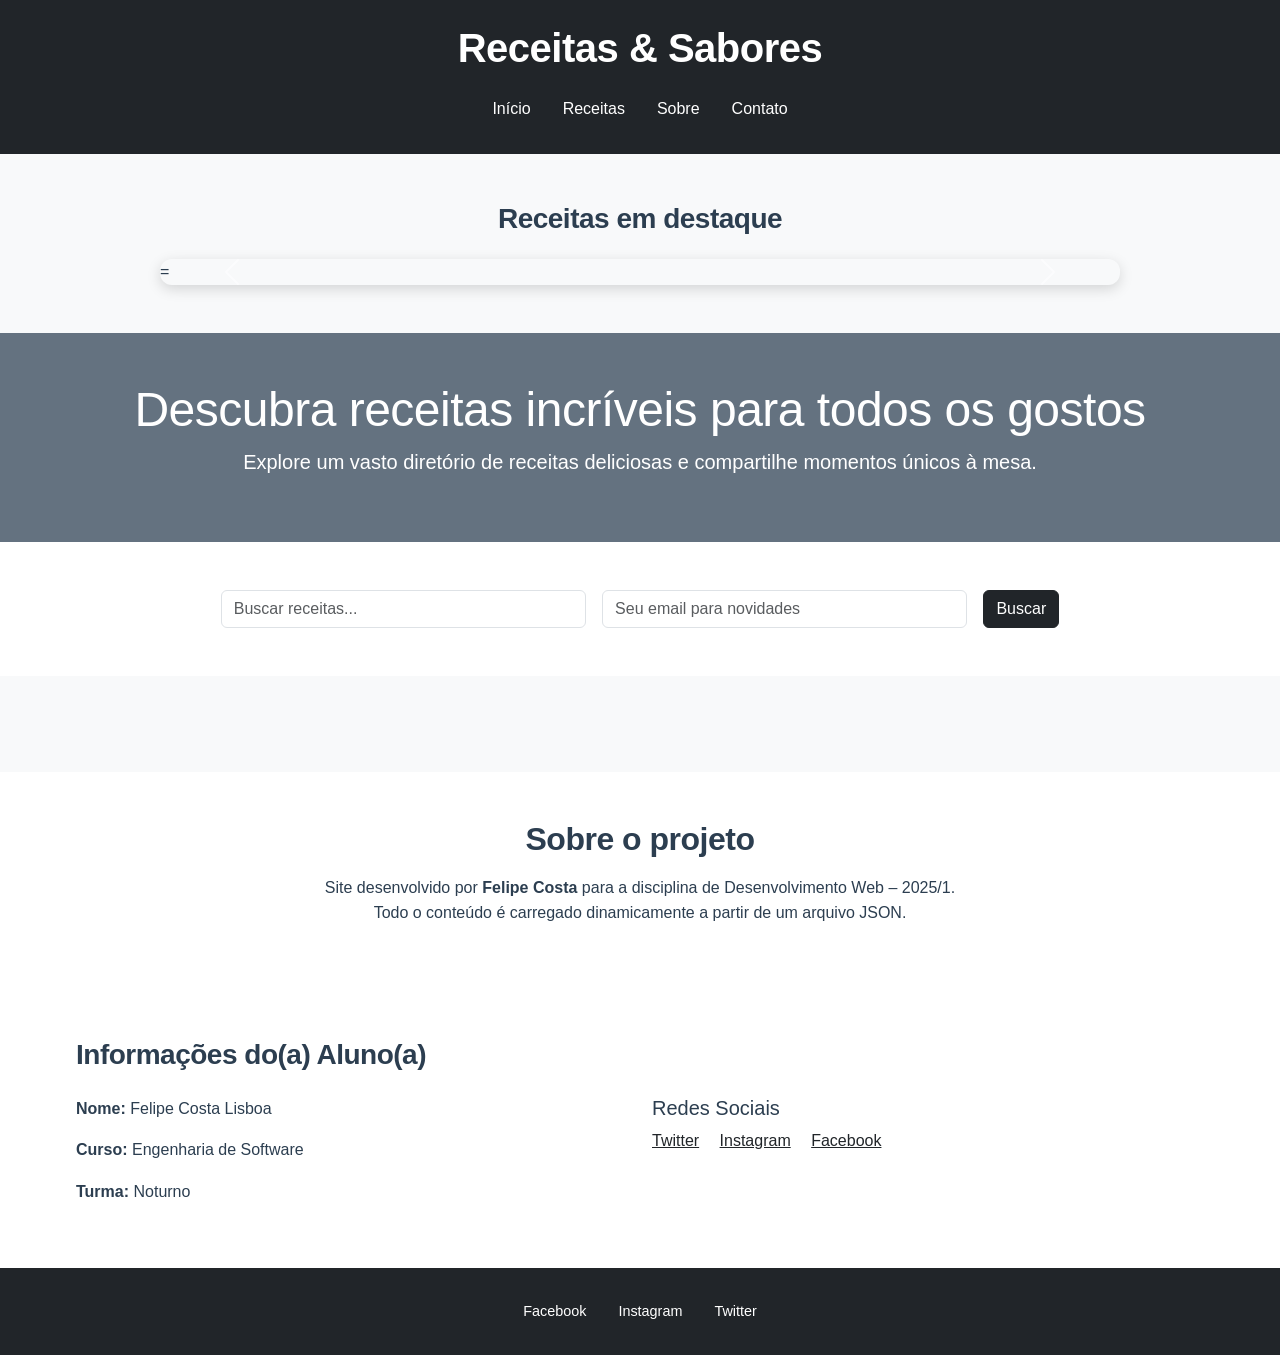
<file: public/index.html>
<!DOCTYPE html>
<html lang="pt-BR">

<head>
    <meta charset="UTF-8" />
    <meta name="viewport" content="width=device-width, initial-scale=1" />
    <title>Receitas &amp; Sabores</title>
    <link href="https://cdn.jsdelivr.net/npm/bootstrap@5.3.3/dist/css/bootstrap.min.css" rel="stylesheet" />
    <link rel="stylesheet" href="assets/css/styles.css" />
</head>

<body>
    <header class="bg-dark text-white py-4">
        <div class="container">
            <h1 class="text-center mb-3">Receitas &amp; Sabores</h1>
            <nav>
                <ul class="nav justify-content-center">
                    <li class="nav-item"><a class="nav-link text-white" href="index.html">Início</a></li>
                    <li class="nav-item"><a class="nav-link text-white" href="#">Receitas</a></li>
                    <li class="nav-item"><a class="nav-link text-white" href="#">Sobre</a></li>
                    <li class="nav-item"><a class="nav-link text-white" href="#">Contato</a></li>
                </ul>
            </nav>
        </div>
    </header>

    <section class="py-5 bg-light">
        <div class="container">
            <h2 class="section-title mb-4 text-center">Receitas em destaque</h2>

            <div class="carousel-wrapper">
                <div id="featuredCarousel" class="carousel slide" data-bs-ride="carousel">
                    = <div class="carousel-indicators" id="carousel-dots"></div>

                    <div class="carousel-inner" id="carousel-items"></div>

                    <button class="carousel-control-prev" type="button" data-bs-target="#featuredCarousel"
                        data-bs-slide="prev">
                        <span class="carousel-control-prev-icon"></span>
                    </button>
                    <button class="carousel-control-next" type="button" data-bs-target="#featuredCarousel"
                        data-bs-slide="next">
                        <span class="carousel-control-next-icon"></span>
                    </button>
                </div>
            </div>
        </div>
    </section>

    <section class="text-white text-center py-5 position-relative"
        style="background:url('https://picsum.photos/id/1050/1200/400') center/cover no-repeat;">
        <div class="container position-relative" style="z-index:2;">
            <h2 class="display-5">Descubra receitas incríveis para todos os gostos</h2>
            <p class="lead">Explore um vasto diretório de receitas deliciosas e compartilhe momentos únicos à mesa.</p>
        </div>
        <div class="position-absolute top-0 start-0 w-100 h-100" style="background-color:rgba(44,62,80,.7);z-index:1;">
        </div>
    </section>

    <section class="py-5 bg-white">
        <div class="container">
            <form class="row g-3 justify-content-center">
                <div class="col-md-4">
                    <input type="text" class="form-control" name="query" placeholder="Buscar receitas..." required>
                </div>
                <div class="col-md-4">
                    <input type="email" class="form-control" name="email" placeholder="Seu email para novidades"
                        required>
                </div>
                <div class="col-auto">
                    <button type="submit" class="btn btn-dark">Buscar</button>
                </div>
            </form>
        </div>
    </section>

    <section class="py-5 bg-light">
        <div class="container">
            <div id="cards-container" class="row g-4"></div>
        </div>
    </section>

    <section class="py-5 bg-white">
        <div class="container text-center">
            <h2 class="mb-3">Sobre o projeto</h2>
            <p>
                Site desenvolvido por <strong>Felipe Costa</strong> para a disciplina de
                Desenvolvimento Web – 2025/1.<br>
                Todo o conteúdo é carregado dinamicamente a partir de um arquivo JSON.
            </p>
        </div>
    </section>

    <section class="py-5 bg-white">
        <div class="container">
            <h2 class="section-title mb-4">Informações do(a) Aluno(a)</h2>

            <div class="row gy-4">
                <div class="col-md-6">
                    <p><strong>Nome:</strong> Felipe Costa Lisboa</p>
                    <p><strong>Curso:</strong> Engenharia de Software</p>
                    <p><strong>Turma:</strong> Noturno</p>
                </div>

                <div class="col-md-6">
                    <h5 class="mb-2">Redes Sociais</h5>
                    <a href="https://twitter.com/" class="me-3 text-dark">Twitter</a>
                    <a href="https://instagram.com/" class="me-3 text-dark">Instagram</a>
                    <a href="https://facebook.com/" class="text-dark">Facebook</a>
                </div>
            </div>
        </div>
    </section>
    <footer class="bg-dark text-white text-center py-4">
        <div class="container">
            <nav>
                <ul class="nav justify-content-center">
                    <li class="nav-item"><a href="#" class="nav-link text-white">Facebook</a></li>
                    <li class="nav-item"><a href="#" class="nav-link text-white">Instagram</a></li>
                    <li class="nav-item"><a href="#" class="nav-link text-white">Twitter</a></li>
                </ul>
            </nav>
        </div>
    </footer>
    <script src="https://cdn.jsdelivr.net/npm/bootstrap@5.3.3/dist/js/bootstrap.bundle.min.js"></script>
    <script src="assets/scripts/app.js"></script>
</body>

</html>
</file>
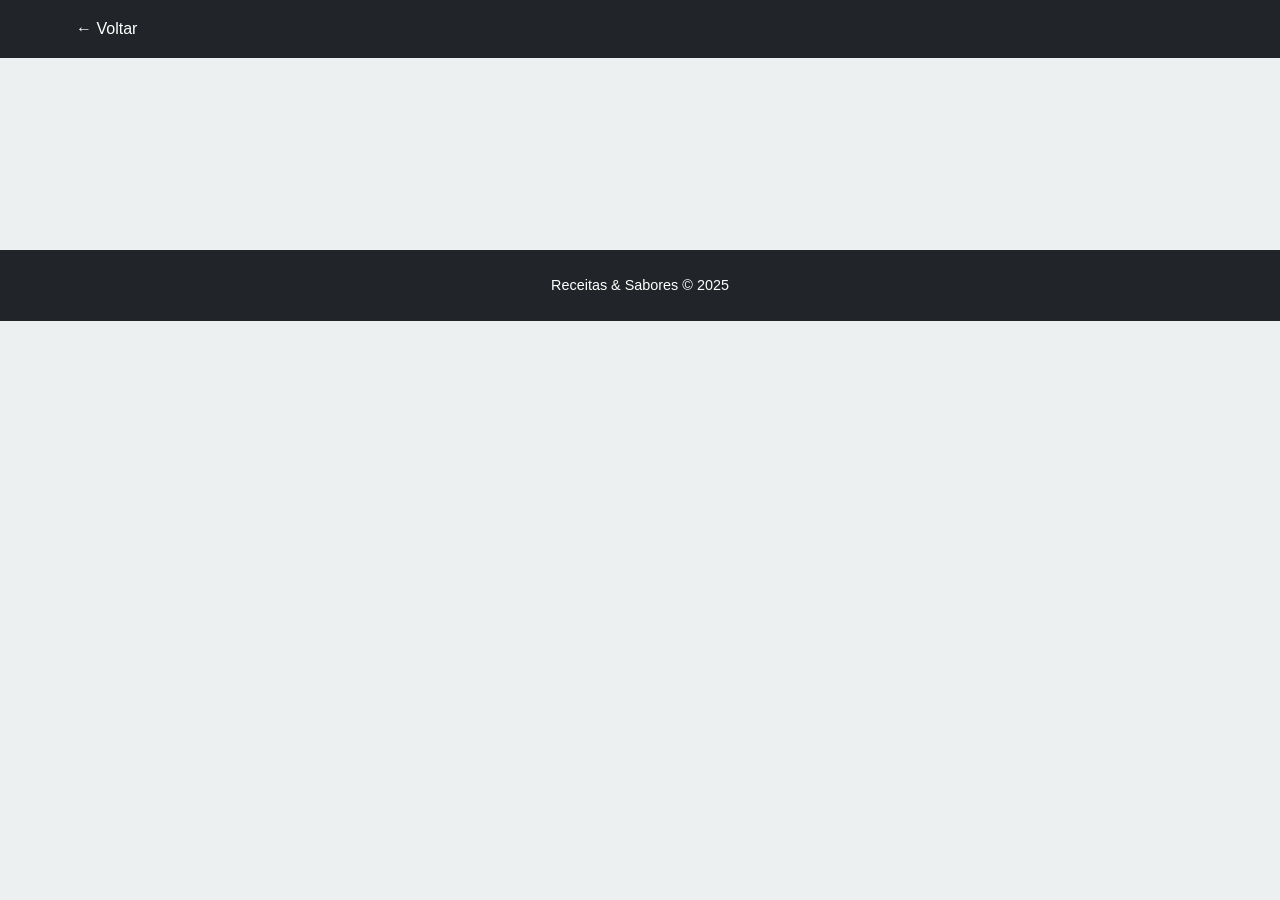
<file: public/detalhes.html>
<!DOCTYPE html>
<html lang="pt-BR">
<head>
    <meta charset="UTF-8" />
    <meta name="viewport" content="width=device-width, initial-scale=1" />
    <title>Detalhes da Receita</title>
    <link href="https://cdn.jsdelivr.net/npm/bootstrap@5.3.3/dist/css/bootstrap.min.css" rel="stylesheet" />
    <link rel="stylesheet" href="assets/css/styles.css" />
</head>

<body>
    <header class="bg-dark text-white py-3">
        <div class="container">
            <a href="index.html" class="text-white text-decoration-none" aria-label="Voltar para a página inicial">
                ← Voltar
            </a>
        </div>
    </header>
    <main class="py-5">
        <div class="container">
            <section id="detalhe-container"></section>
        </div>
    </main>
    <footer class="bg-dark text-white text-center py-4">
        <div class="container">
            Receitas &amp; Sabores © 2025
        </div>
    </footer>
    <script src="https://cdn.jsdelivr.net/npm/bootstrap@5.3.3/dist/js/bootstrap.bundle.min.js"></script>
    <script src="assets/scripts/app.js"></script>
</body>

</html>
</file>
<file: public/assets/css/styles.css>
* {
    margin: 0;
    padding: 0;
    box-sizing: border-box;
}

:root {
    --primary-color: #2c3e50;
    --secondary-color: #ecf0f1;
    --accent-color: #e74c3c;
    --font-family: 'Segoe UI', Tahoma, Geneva, Verdana, sans-serif;
}

.container {
    width: 90%;
    max-width: 1200px;
    margin: 0 auto;
}

body {
    font-family: var(--font-family);
    color: var(--primary-color);
    background-color: var(--secondary-color);
    line-height: 1.6;
}

.header {
    background-color: var(--primary-color);
    color: var(--secondary-color);
    padding: 20px 0;
    position: relative;
}

.logo {
    text-align: center;
    font-size: 1.8rem;
    margin-bottom: 10px;
}

.menu ul {
    list-style: none;
    display: flex;
    justify-content: center;
}

.menu li {
    margin: 0 15px;
}

.menu a {
    color: var(--secondary-color);
    text-decoration: none;
    font-weight: bold;
    transition: color 0.3s ease;
}

.menu a:hover {
    color: var(--accent-color);
}

.hero {
    background: url('https://picsum.photos/id/1050/1200/400') no-repeat center center/cover;
    color: #fff;
    text-align: center;
    padding: 100px 20px;
    position: relative;
}

.hero::after {
    content: "";
    position: absolute;
    top: 0;
    left: 0;
    width: 100%;
    height: 100%;
    background-color: rgba(44, 62, 80, 0.7);
    z-index: 1;
}

.hero .container {
    position: relative;
    z-index: 2;
}

.hero h2 {
    font-size: 2.5rem;
    margin-bottom: 20px;
}

.hero p {
    font-size: 1.2rem;
}

.search-section {
    padding: 40px 0;
    background-color: #fff;
}

.search-form {
    display: flex;
    justify-content: center;
    gap: 10px;
    flex-wrap: wrap;
}

.search-form input[type="text"],
.search-form input[type="email"] {
    padding: 10px;
    border: 1px solid #ccc;
    border-radius: 4px;
    flex: 1;
    min-width: 200px;
}

.search-form button {
    padding: 10px 20px;
    background-color: var(--primary-color);
    border: none;
    color: #fff;
    border-radius: 4px;
    cursor: pointer;
    transition: background-color 0.3s ease;
}

.search-form button:hover {
    background-color: var(--accent-color);
}

.recipes {
    padding: 40px 0;
    background-color: var(--secondary-color);
}

.grid {
    display: grid;
    grid-template-columns: repeat(auto-fit, minmax(280px, 1fr));
    gap: 20px;
}

.recipe {
    background-color: #fff;
    border: 1px solid #ddd;
    border-radius: 4px;
    overflow: hidden;
    position: relative;
    transition: transform 0.3s ease;
}

.recipe:hover {
    transform: translateY(-5px);
}

.recipe-image img {
    width: 100%;
    display: block;
}

.recipe-image figcaption {
    padding: 10px;
    font-weight: bold;
    text-align: center;
    background-color: var(--primary-color);
    color: #fff;
}

.recipe-content {
    padding: 15px;
}

.recipe-title {
    font-size: 1.3rem;
    margin-bottom: 10px;
}

.recipe-description {
    font-size: 1rem;
    line-height: 1.5;
}

.footer {
    background-color: var(--primary-color);
    color: var(--secondary-color);
    text-align: center;
    padding: 20px 0;
    position: relative;
}

.footer p {
    margin-bottom: 10px;
}

.social ul {
    list-style: none;
    display: flex;
    justify-content: center;
    gap: 15px;
}

.footer .social ul {
    gap: 10px;
}

.social a {
    color: var(--secondary-color);
    text-decoration: none;
    transition: color 0.3s ease;
}

.social a:hover {
    color: var(--accent-color);
}

@media (max-width: 768px) {
    header .container {
        padding: 0 1rem;
    }

    h2.display-5 {
        font-size: 1.75rem;
    }
}

@media (max-width: 576px) {
    #cards-container .col-md-4 {
        margin-bottom: 1.5rem;
    }
}

/* === Layout mais coeso ============================================== */
section {
    padding-block: 4rem;
}

/* ↓ reduz a montanha de espaço */
section:first-of-type {
    padding-top: 2rem;
}

/* === Carrossel bonito, centralizado ================================= */
.carousel-wrapper {
    /* nova div envoltória */
    max-width: 960px;
    /* alinha com o grid Bootstrap */
    margin-inline: auto;
    /* centraliza */
    border-radius: .75rem;
    overflow: hidden;
    /* cantos arredondados funcionam */
    box-shadow: 0 4px 14px rgb(0 0 0 / .15);
}

.carousel-item img {
    /* mantém proporção sem distorcer */
    height: 420px;
    object-fit: cover;
}

@media (max-width: 576px) {
    .carousel-item img {
        height: 260px;
    }
}

h1,
h2,
h3 {
    font-weight: 600;
    letter-spacing: -.5px;
}

h2.section-title {
    font-size: 1.75rem;
    color: var(--primary-color);
}

.card {
    box-shadow: 0 2px 8px rgb(0 0 0 / .05);
    transition: transform .25s;
}

.card:hover {
    transform: translateY(-4px);
}

/* === Footer ========================================================== */
footer {
    font-size: 0.9rem;
}
</file>
